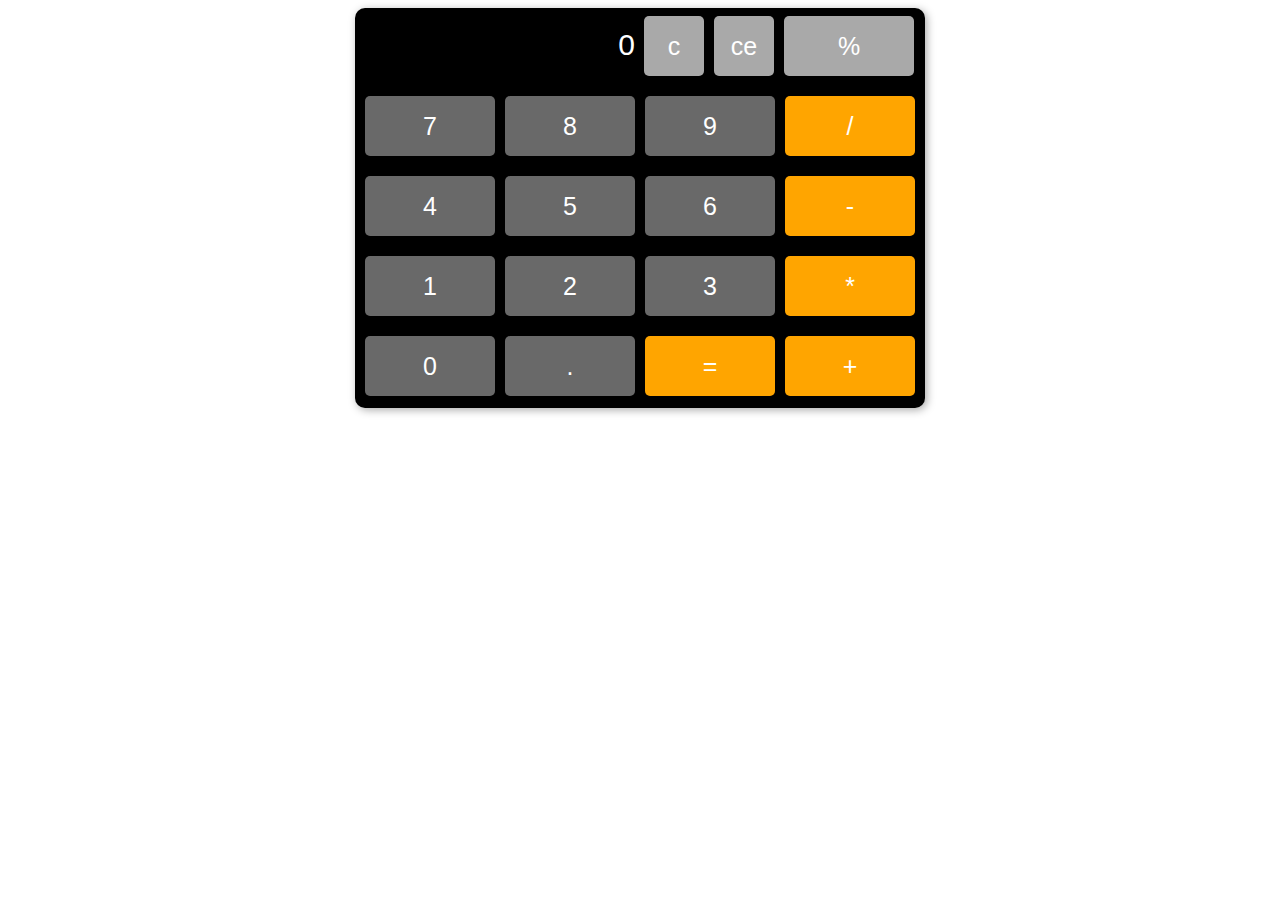
<file: index.html>
<!DOCTYPE html>
<html>
  <head>
    <title>Calculator</title>
    <meta charset="UTF-8" />
    <link rel="stylesheet" type="text/css" href="src/styles.css" />
  </head>
  <body>
    <div class="calculator">
        <div class = "wrapperOne">
            <input class = "input" type = "text"></input>
            <button class = "reset" onclick = "reset()">c</button>
            <button class = "delete" onclick = "ce()">ce</button>
            <button class = "percentage" onclick = "percentage()">%</button>
        </div>
        <div class = "wrapperTwo">
            <button class = "seven" onclick = "output(7)">7</button>
            <button class = "eight" onclick = "output(8)">8</button>
            <button class = "nine" onclick = "output(9)">9</button>
            <button class = "divide" onclick = "output('/')">/</button>
        </div>
        <div class = "wrapperThree">
            <button class = "four" onclick = "output(4)">4</button>
            <button class = "five" onclick = "output(5)">5</button>
            <button class = "six" onclick = "output(6)">6</button>
            <button class = "minus" onclick = "output('-')">-</button>
        </div>
        <div class = "wrapperFour">
            <button class = "one" onclick = "output(1)">1</button>
            <button class = "two" onclick = "output(2)">2</button>
            <button class = "three" onclick = "output(3)">3</button>
            <button class = "multiply" onclick = "output('*')">*</button>
        </div>
        <div class = "wrapperFive">
            <button class = "zeroOne" onclick = "output(0)">0</button>
            <button class = "punto" onclick = "output('.')">.</button>
            <button class = "equal" onclick = "calculate()">=</button>
            <button class = "plus" onclick = "output('+')">+</button>
        </div>
    </div>
    <script src="src/script.js"></script>
    </body>
</html>
</file>
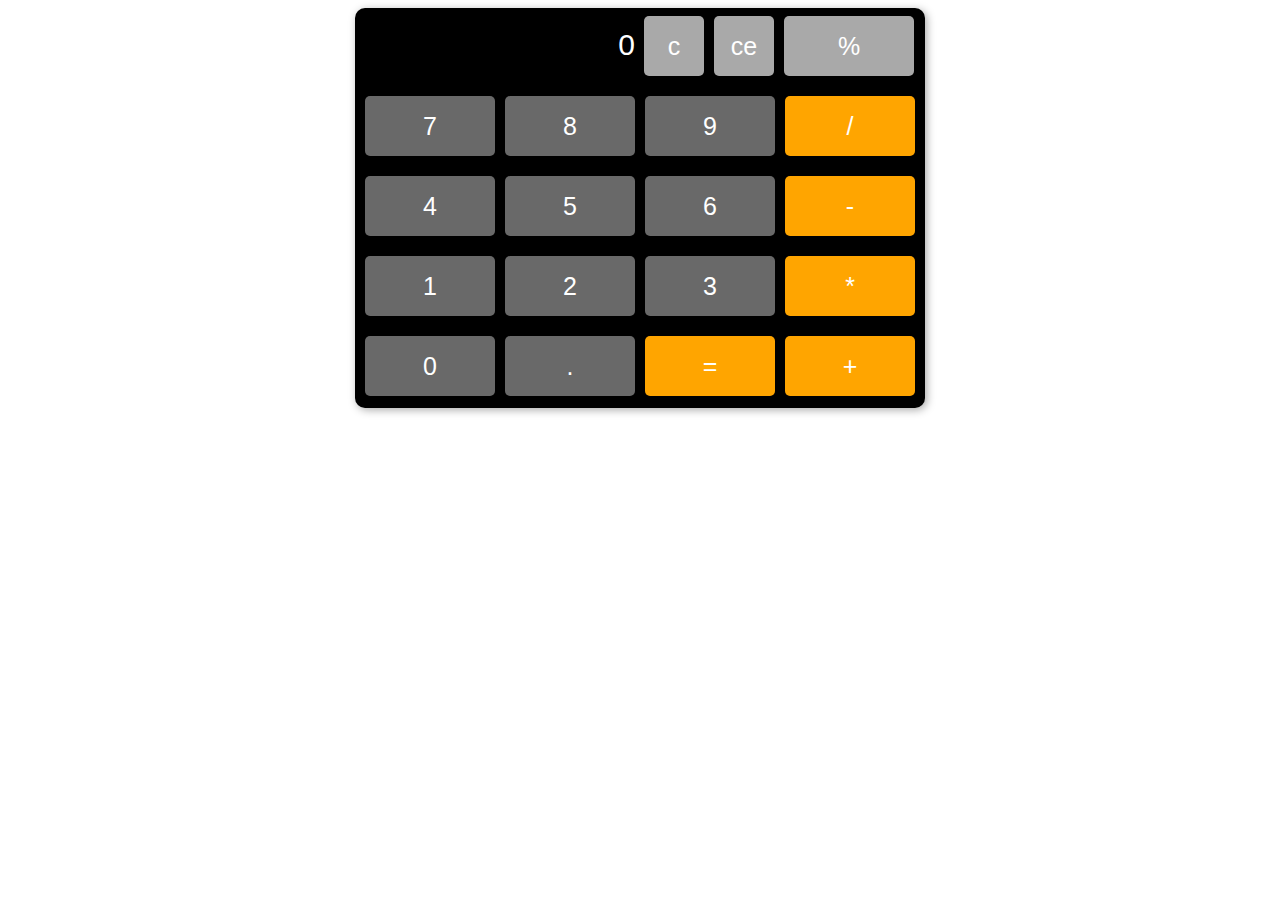
<file: calculator.html>
<!DOCTYPE html>
<html>
  <head>
    <title>8/7</title>
    <meta charset="UTF-8" />
    <link rel="stylesheet" type="text/css" href="src/styles.css" />
  </head>
  <body>
    <div class="calculator">
        <div class = "wrapperOne">
            <input class = "input" type = "text"></input>
            <button class = "reset" onclick = "reset()">c</button>
            <button class = "delete" onclick = "ce()">ce</button>
            <button class = "percentage" onclick = "percentage()">%</button>
        </div>
        <div class = "wrapperTwo">
            <button class = "seven" onclick = "output(7)">7</button>
            <button class = "eight" onclick = "output(8)">8</button>
            <button class = "nine" onclick = "output(9)">9</button>
            <button class = "divide" onclick = "output('/')">/</button>
        </div>
        <div class = "wrapperThree">
            <button class = "four" onclick = "output(4)">4</button>
            <button class = "five" onclick = "output(5)">5</button>
            <button class = "six" onclick = "output(6)">6</button>
            <button class = "minus" onclick = "output('-')">-</button>
        </div>
        <div class = "wrapperFour">
            <button class = "one" onclick = "output(1)">1</button>
            <button class = "two" onclick = "output(2)">2</button>
            <button class = "three" onclick = "output(3)">3</button>
            <button class = "multiply" onclick = "output('*')">*</button>
        </div>
        <div class = "wrapperFive">
            <button class = "zeroOne" onclick = "output(0)">0</button>
            <button class = "punto" onclick = "output('.')">.</button>
            <button class = "equal" onclick = "calculate()">=</button>
            <button class = "plus" onclick = "output('+')">+</button>
        </div>
    </div>
    <script src="src/script.js"></script>
    </body>
</html>
</file>
<file: src/styles.css>
div.calculator {
    width: 570px;
    height: 400px;
    margin: auto;
    border-radius: 10px;
    background: black;
    color: white;
    box-shadow: 2px 2px 9px #aaa;
    display: flex;
    justify-content: center;
    flex-wrap: wrap;
}

button {
    background-color: #696969;
    color: white;
    border: none;
    border-radius: 5px;
    width: 130px;
    height: 60px;
    margin: 3px;
    font-size: 25px;
}

button:active{
    background-color:grey;
    color:white;
    border: none;
    border-radius: 10px;
}

input {
    background-color:black;
    color:white;
    border: none;
    text-align:right;
    width: 270px;
    font-size: 30px;
}
div.wrapperOne {
    padding-top: 5px;
}

div.wrapperOne button {
    width:60px;
    background-color:darkgray;
}

div.wrapperOne button.percentage {
    width: 130px;
}

div.wrapperOne, .wrapperTwo, .wrapperThree, .wrapperFour, .wrapperFive {
    width: 600px;
    height: 20%;
    text-align: center;
}

div.wrapperFive button.equal {
    background-color:orange;
}

.plus, .minus, .multiply, .divide {
    background-color:orange;
}
</file>
